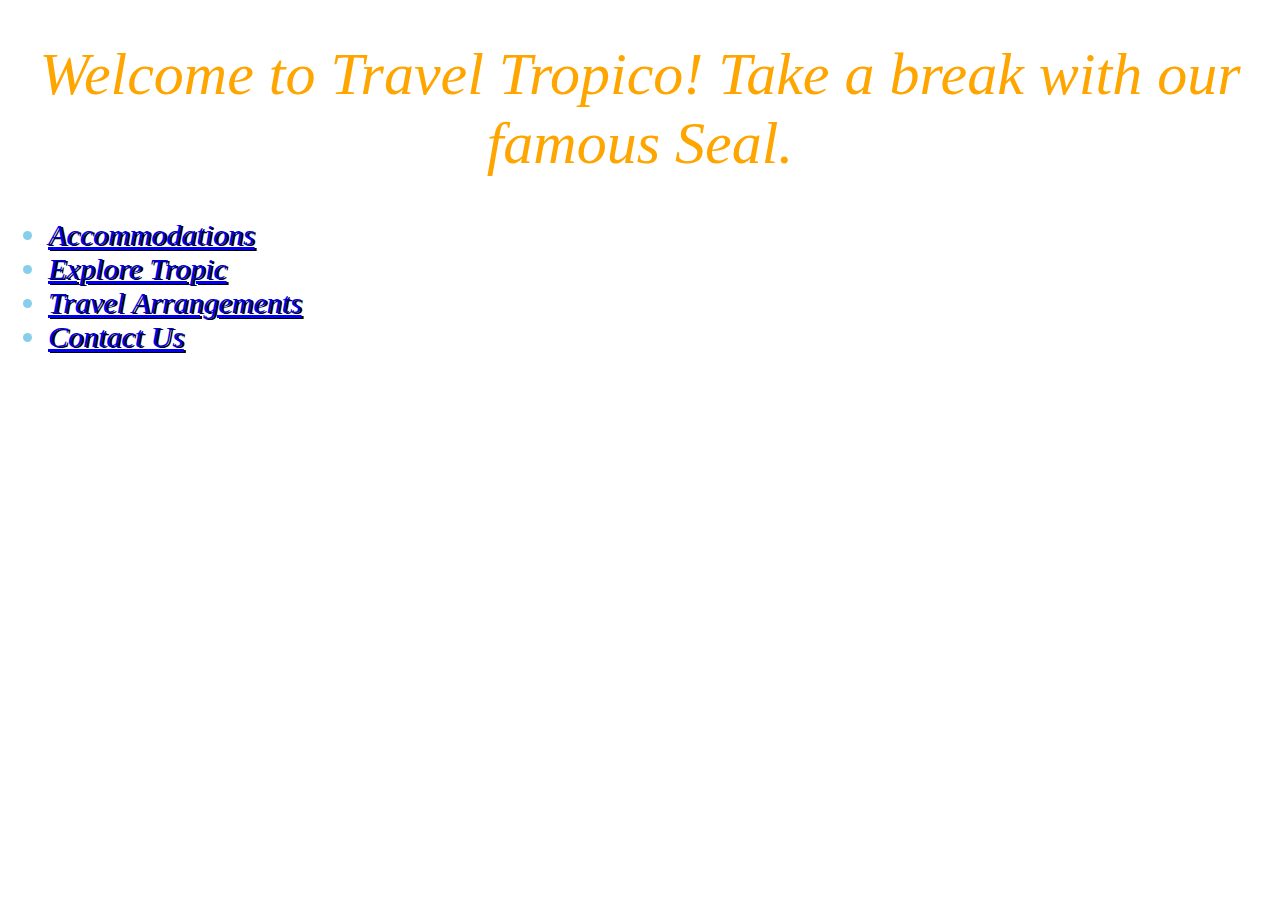
<file: index.html>
<!DOCTYPE html>
<html>
<head>
  <link href="css/styles.css" rel="stylesheet" type="text/css">
<title>Travel Tropico</title>
</head>
<body>
  <h1>Welcome to Travel Tropico! Take a break with our famous Seal.</h1>
    <ul>
      <li> <a href="accom.html"> Accommodations </a> </li>
      <li> <a href="activities.html"> Explore Tropic </a> </li>
      <li> <a href="trav-arrange.html"> Travel Arrangements </a> </li>
      <li> <a href="contactpage.html"> Contact Us </a> </li>
    </ul>
</body>
</html>
</file>
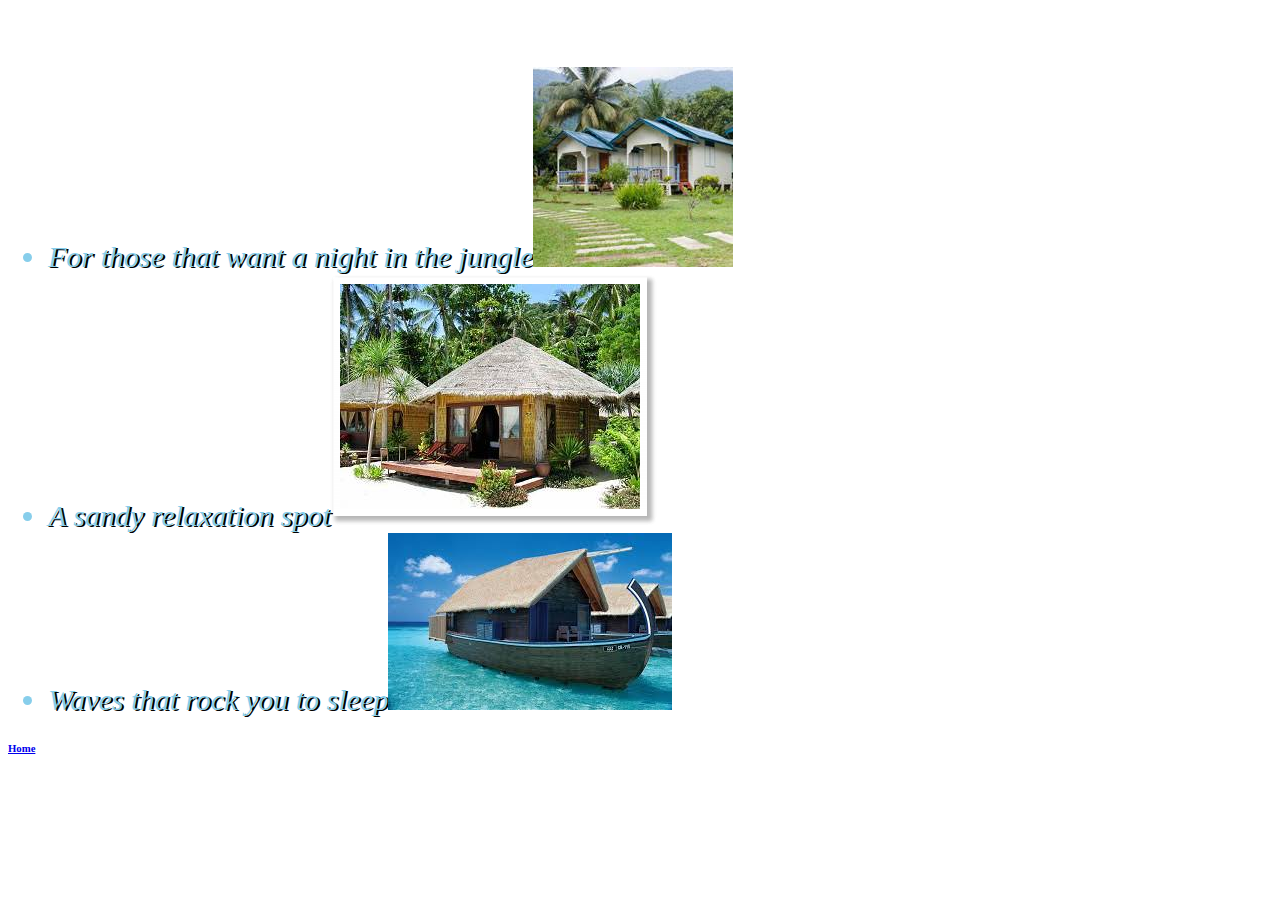
<file: accom.html>
<!DOCTYPE html>
<html>
<head>
  <link href="css/styles.css" rel="stylesheet" type="text/css">
<title>Travel Tropico</title>
</head>
<body>
  <h2>Our resort offers the best place for couples on a honeymoon or anniversary adventure.</h2>
  <ul>
    <li>For those that want a night in the jungle<img src="img-trav/inland.jpeg"></li>
    <li>A sandy relaxation spot<img src="img-trav/beach.png"></li>
    <li>Waves that rock you to sleep<img src="img-trav/boat.jpg"></li>
  </ul>
  <h6><a href="index.html">Home</a></h6>

</body>
</html>
</file>
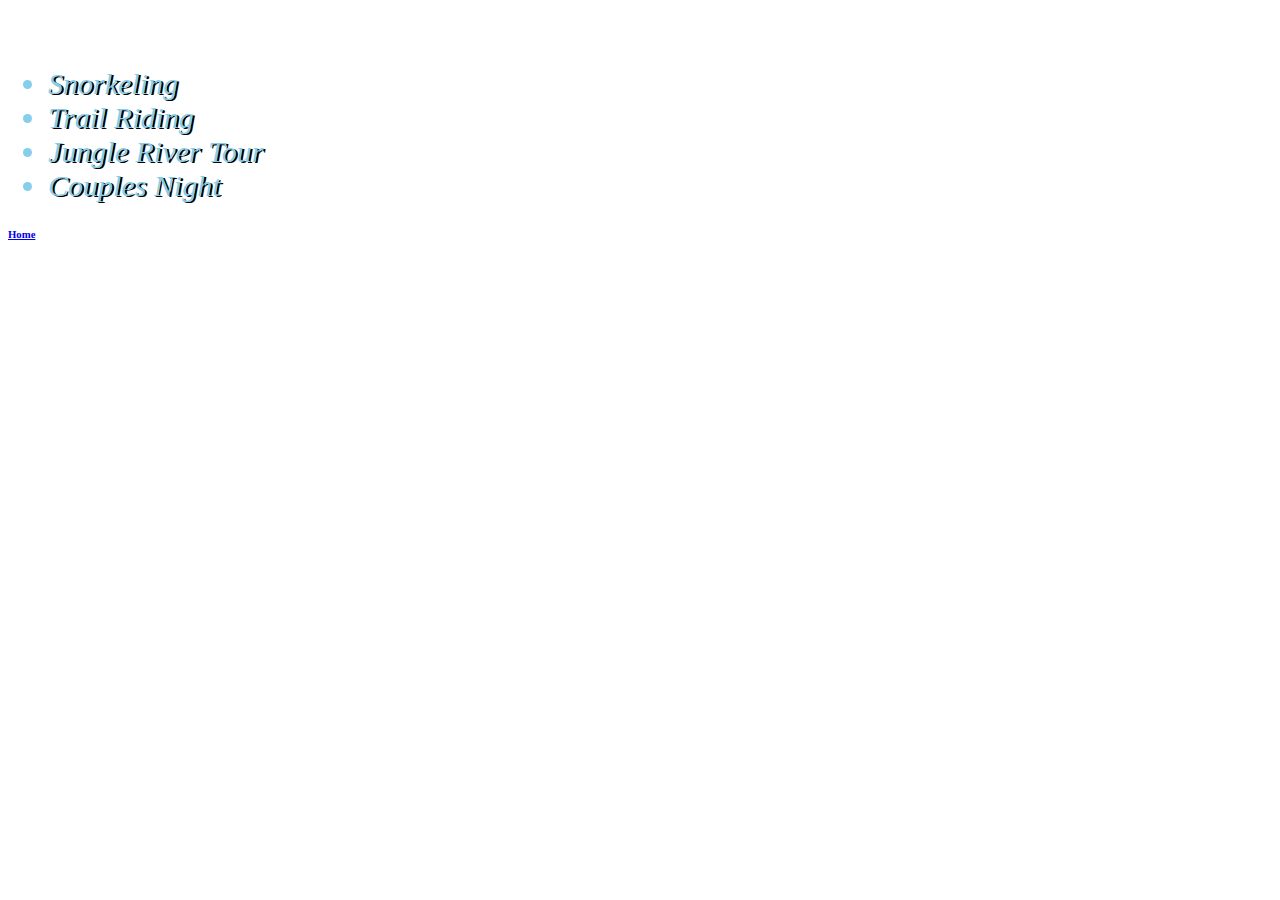
<file: activities.html>
<!DOCTYPE html>
<html>
  <head>
    <link href="css/styles.css" rel="stylesheet" type="text/css">
  <title>Travel Tropico</title>
  </head>
  <body>
    <h2> Fun-filled days, Exciting nights!</h2>
    <ul>
      <li>Snorkeling</li>
      <li>Trail Riding</li>
      <li>Jungle River Tour</li>
      <li>Couples Night</li>
    </ul>
    <h6><a href="index.html">Home</a></h6>
  </body>
</html>
</file>
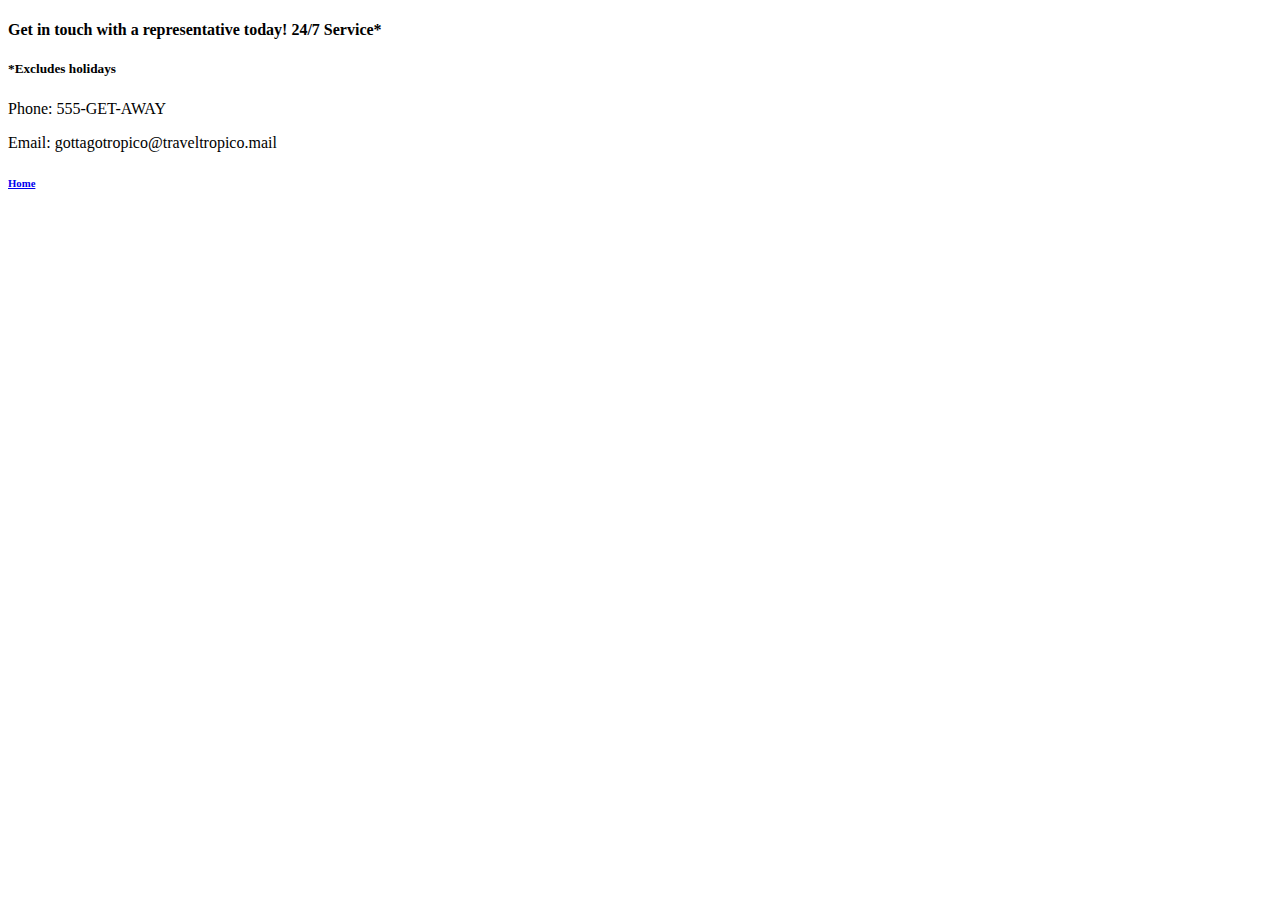
<file: contactpage.html>
<!DOCTYPE html>
<html>
<head>
  <link href="css/styles.css" rel="stylesheet" type="text/css">
<title>Travel Tropico</title>
</head>
<body>
  <title>Travel Tropico</title>
</head>
<body>
  <h4>Get in touch with a representative today! 24/7 Service*</h4>
  <h5>*Excludes holidays</h5>
  <p>Phone: 555-GET-AWAY</p>
  <p>Email: gottagotropico@traveltropico.mail</p>
  <h6><a href="index.html">Home</a></h6>
</body>
</html>
</file>
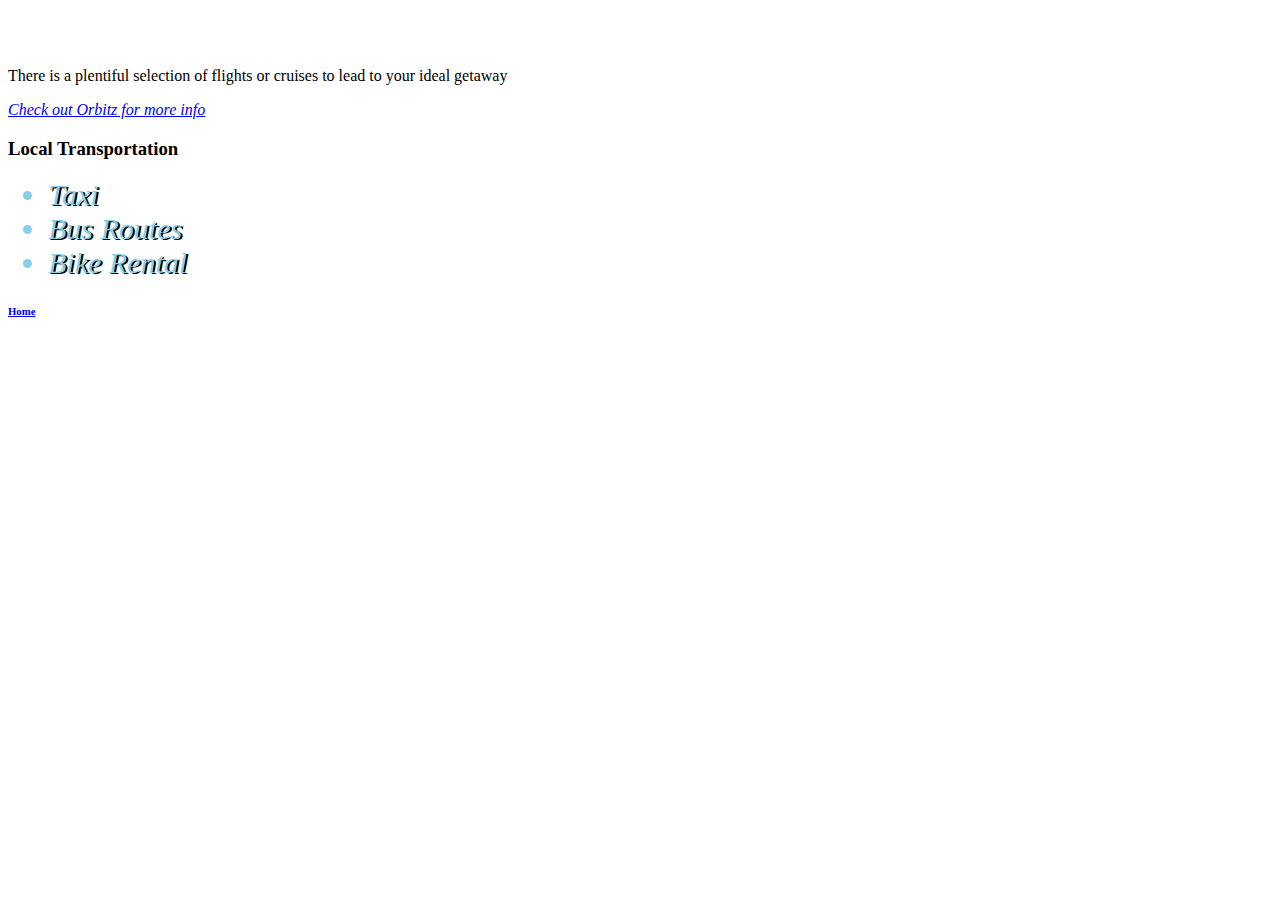
<file: trav-arrange.html>
<!DOCTYPE html>
<html>
<head>
  <link href="css/styles.css" rel="stylesheet" type="text/css">
<title>Travel Tropico</title>
</head>
<body>
  <h2>Wanna Getaway?</h2>
  <p>There is a plentiful selection of flights or cruises to lead to your ideal getaway</p>
  <em><a href="https://www.orbitz.com"> Check out Orbitz for more info </a></em>
  <h3>Local Transportation</h3>
    <ul>
     <li>Taxi</li>
     <li>Bus Routes</li>
     <li>Bike Rental</li>
   </ul>
  <h6><a href="index.html">Home</a></h6>
</body>
</html>
</file>
<file: css/styles.css>
h1{
    text-align: center;
    font-size: 60px;
    color: orange;
    font-weight: 400;
    font-style: italic;
}
li{
  font-family: inherit;
  font-size: 30px;
  color: skyblue;
  text-shadow: 2px 1px  black;
}
body{
  background-image: url("http://pic.lvmama.com/uploads/pc/place2/2016-09-14/9aab9bb7-2593-4ca6-8c5a-31355443aebc.jpg");
  background-size: cover;

}
h2 {
  text-align: center;
  color: white;
}
ul {
  font-style: italic;
  font-family: cursive;
}
</file>
